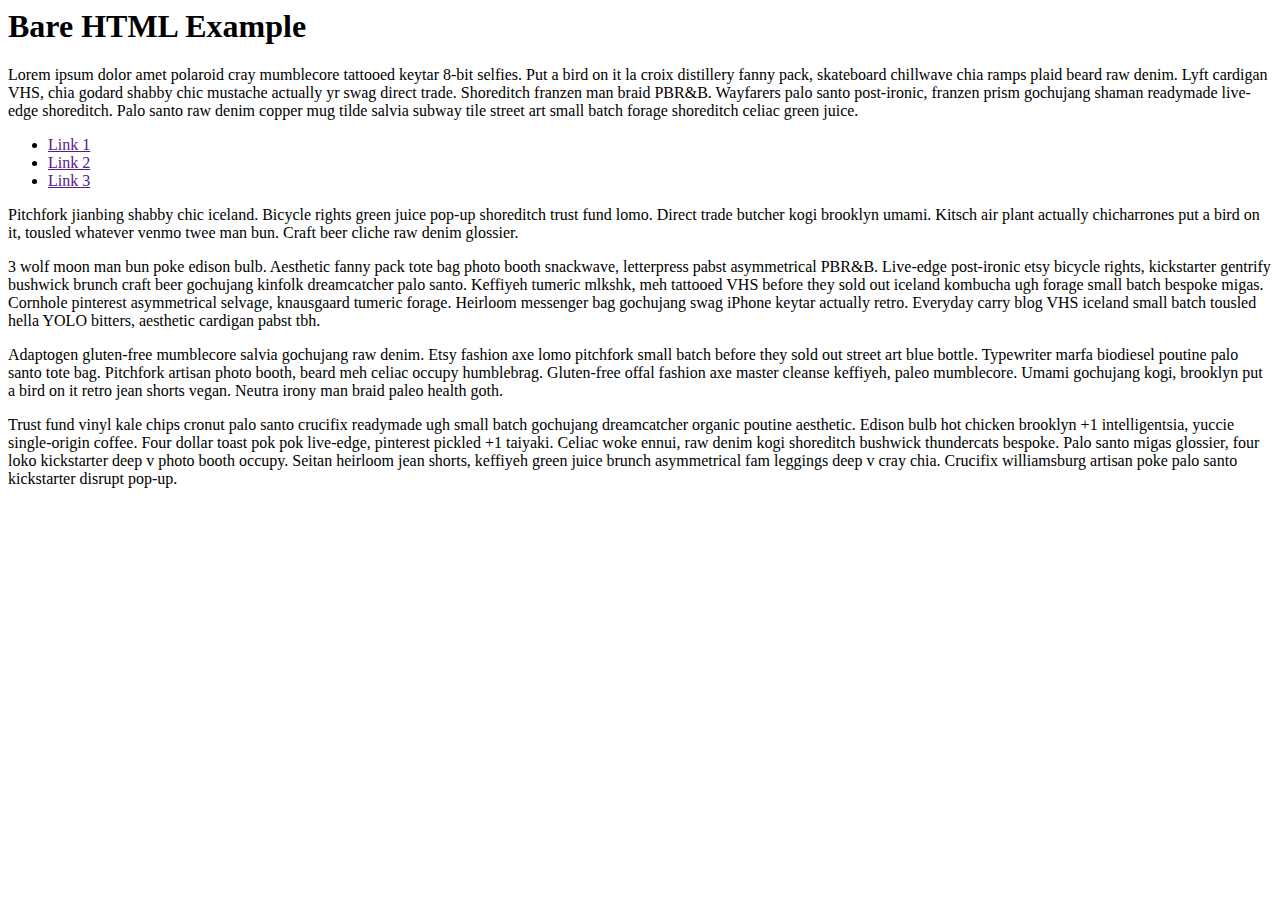
<file: app/ch07_bootstrap_and_frontend_css_frameworks/final/bare.html>
<html>

<head>
    <title>Bare HTML site</title>
    <link href="https://cdn.jsdelivr.net/npm/bootstrap@5.3.0/dist/css/bootstrap.min.css" rel="stylesheet"
          integrity="sha384-9ndCyUaIbzAi2FUVXJi0CjmCapSmO7SnpJef0486qhLnuZ2cdeRhO02iuK6FUUVM" crossorigin="anonymous">
</head>

<body>
<h1>Bare HTML Example</h1>
<p>
    Lorem ipsum dolor amet polaroid cray mumblecore tattooed keytar 8-bit selfies. Put a bird on it la croix distillery
    fanny
    pack, skateboard chillwave chia ramps plaid beard raw denim. Lyft cardigan VHS, chia godard shabby chic mustache
    actually yr swag direct trade. Shoreditch franzen man braid PBR&B. Wayfarers palo santo post-ironic, franzen prism
    gochujang shaman readymade live-edge shoreditch. Palo santo raw denim copper mug tilde salvia subway tile street
    art small batch forage shoreditch celiac green juice.
</p>
<ul>
    <li><a href="">Link 1</a></li>
    <li><a href="">Link 2</a></li>
    <li><a href="">Link 3</a></li>
</ul>
<p>
    Pitchfork jianbing shabby chic iceland. Bicycle rights green juice pop-up shoreditch trust fund lomo. Direct trade
    butcher
    kogi brooklyn umami. Kitsch air plant actually chicharrones put a bird on it, tousled whatever venmo twee man bun.
    Craft beer cliche raw denim glossier.
</p>
<p>
    3 wolf moon man bun poke edison bulb. Aesthetic fanny pack tote bag photo booth snackwave, letterpress pabst
    asymmetrical
    PBR&B. Live-edge post-ironic etsy bicycle rights, kickstarter gentrify bushwick brunch craft beer gochujang kinfolk
    dreamcatcher palo santo. Keffiyeh tumeric mlkshk, meh tattooed VHS before they sold out iceland kombucha ugh forage
    small batch bespoke migas. Cornhole pinterest asymmetrical selvage, knausgaard tumeric forage. Heirloom messenger
    bag gochujang swag iPhone keytar actually retro. Everyday carry blog VHS iceland small batch tousled hella YOLO
    bitters,
    aesthetic cardigan pabst tbh.

</p>
<p>
    Adaptogen gluten-free mumblecore salvia gochujang raw denim. Etsy fashion axe lomo pitchfork small batch before they
    sold
    out street art blue bottle. Typewriter marfa biodiesel poutine palo santo tote bag. Pitchfork artisan photo booth,
    beard meh celiac occupy humblebrag. Gluten-free offal fashion axe master cleanse keffiyeh, paleo mumblecore. Umami
    gochujang kogi, brooklyn put a bird on it retro jean shorts vegan. Neutra irony man braid paleo health goth.
</p>
<p>
    Trust fund vinyl kale chips cronut palo santo crucifix readymade ugh small batch gochujang dreamcatcher organic
    poutine aesthetic.
    Edison bulb hot chicken brooklyn +1 intelligentsia, yuccie single-origin coffee. Four dollar toast pok pok
    live-edge,
    pinterest pickled +1 taiyaki. Celiac woke ennui, raw denim kogi shoreditch bushwick thundercats bespoke. Palo santo
    migas glossier, four loko kickstarter deep v photo booth occupy. Seitan heirloom jean shorts, keffiyeh green juice
    brunch asymmetrical fam leggings deep v cray chia. Crucifix williamsburg artisan poke palo santo kickstarter disrupt
    pop-up.
</p>
</body>
</file>
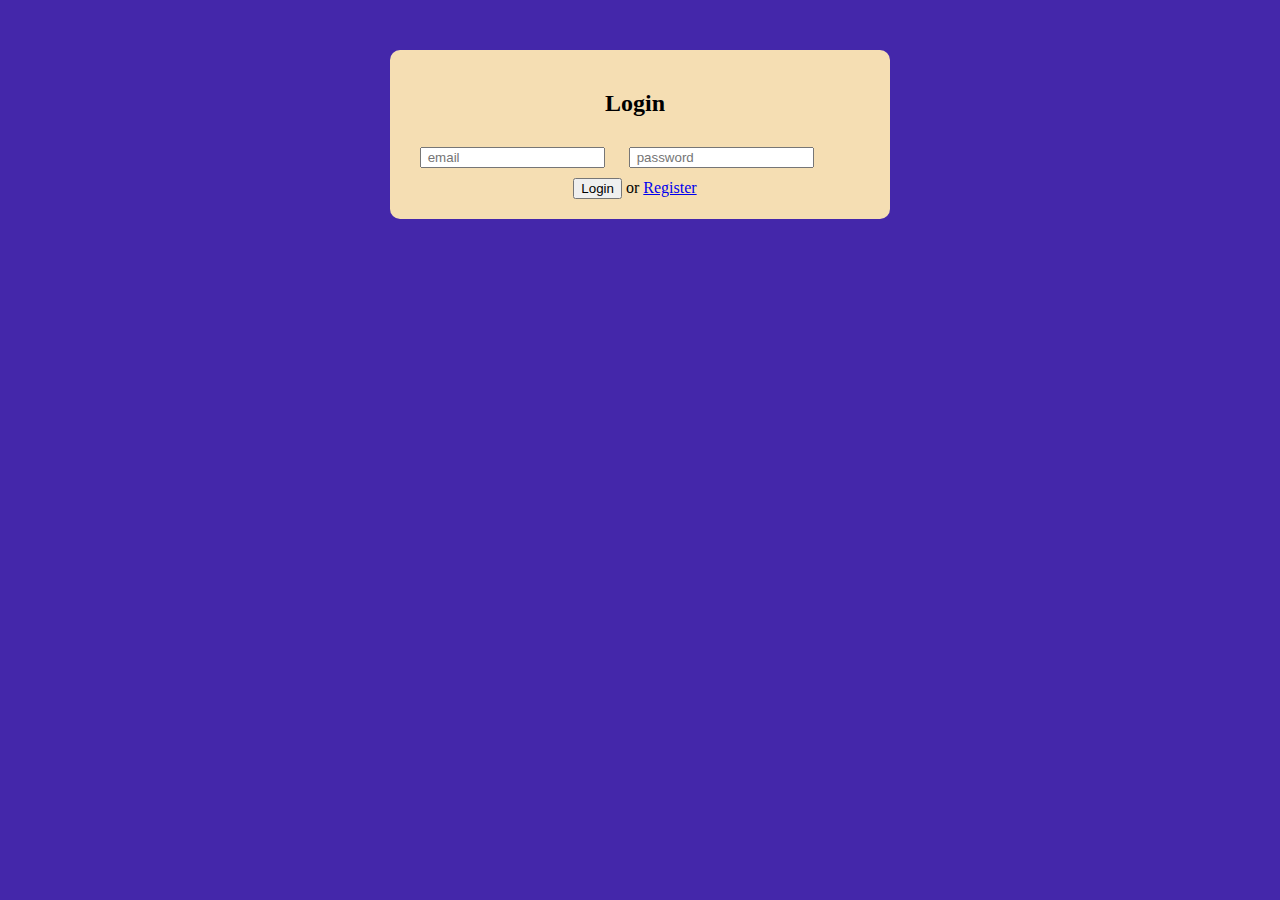
<file: app/ch07_bootstrap_and_frontend_css_frameworks/final/buttons.html>
<!DOCTYPE html>
<html lang="en">
<head>
    <meta charset="UTF-8">
    <title>Buttons Demo</title>
    <link href="https://cdn.jsdelivr.net/npm/bootstrap@5.3.0/dist/css/bootstrap.min.css" rel="stylesheet"
          integrity="sha384-9ndCyUaIbzAi2FUVXJi0CjmCapSmO7SnpJef0486qhLnuZ2cdeRhO02iuK6FUUVM" crossorigin="anonymous">
</head>
<body>

<style>
    body {
        background-color: rgba(66, 36, 169, 0.99);
    }

    input {
        margin: 10px;
    }

    form {
        background-color: wheat;
        max-width: 450px;
        margin-top: 50px;
        margin-left: auto;
        margin-right: auto;
        border-radius: 10px;
        padding: 20px 30px 20px 20px;
    }

    .actions, h2 {
        text-align: center;
    }
</style>

<form action="" method="post">

    <h2>Login</h2>

    <label>
        <input class="form-control" type="email" name="email" placeholder=" email" required>
    </label>
    <label>
        <input class="form-control" type="password" name="password" placeholder=" password" required>
    </label>
    <div class="actions">
        <button type="submit" class="btn btn-success btn-sm">Login</button>
        or
        <a href="register.html" class="btn btn-danger btn-sm">Register</a>
    </div>
</form>


</body>
</html>
</file>
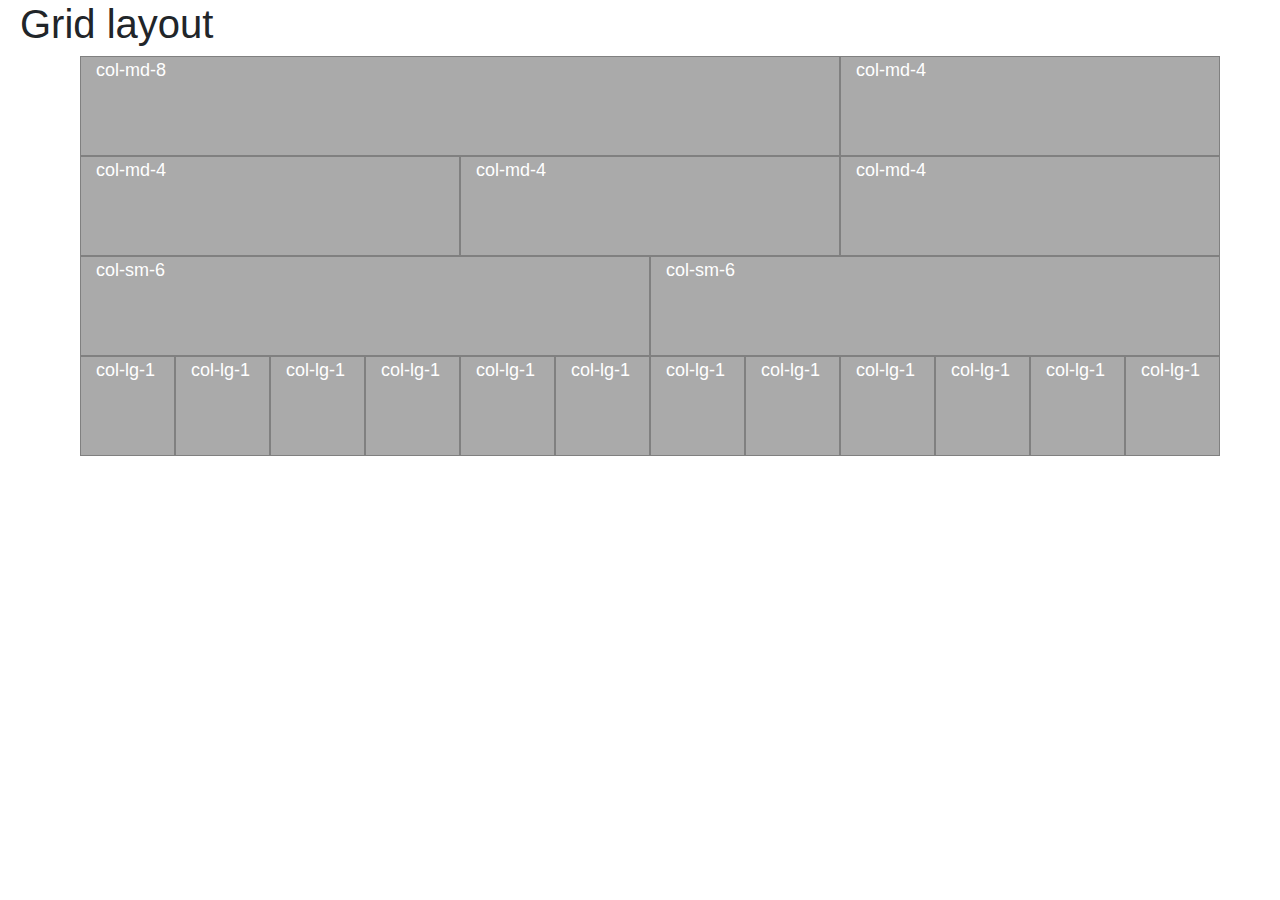
<file: app/ch07_bootstrap_and_frontend_css_frameworks/final/grid-layouts.html>
<!DOCTYPE html>
<html>
<head>
    <title>Basic page with bootstrap</title>
    <link href="https://stackpath.bootstrapcdn.com/bootstrap/4.3.1/css/bootstrap.min.css" rel="stylesheet">
    <style>
        body {
            padding-left: 20px;
            font-size: 18px;
        }

        .row > div {
            border: 1px solid gray;
            background: #aaa;
            color: white;
            height: 100px;
        }
    </style>
</head>
<body>
<h1>Grid layout</h1>
<div class="container">
    <div class="row">
        <div class="col-md-8">col-md-8</div>
        <div class="col-md-4">col-md-4</div>
    </div>
    <div class="row">
        <div class="col-md-4">col-md-4</div>
        <div class="col-md-4">col-md-4</div>
        <div class="col-md-4">col-md-4</div>
    </div>
    <div class="row">
        <div class="col-sm-6">col-sm-6</div>
        <div class="col-sm-6">col-sm-6</div>
    </div>
    <div class="row">
        <div class="col-lg-1">col-lg-1</div>
        <div class="col-lg-1">col-lg-1</div>
        <div class="col-lg-1">col-lg-1</div>
        <div class="col-lg-1">col-lg-1</div>
        <div class="col-lg-1">col-lg-1</div>
        <div class="col-lg-1">col-lg-1</div>
        <div class="col-lg-1">col-lg-1</div>
        <div class="col-lg-1">col-lg-1</div>
        <div class="col-lg-1">col-lg-1</div>
        <div class="col-lg-1">col-lg-1</div>
        <div class="col-lg-1">col-lg-1</div>
        <div class="col-lg-1">col-lg-1</div>
    </div>
</div>

</body>
</file>
